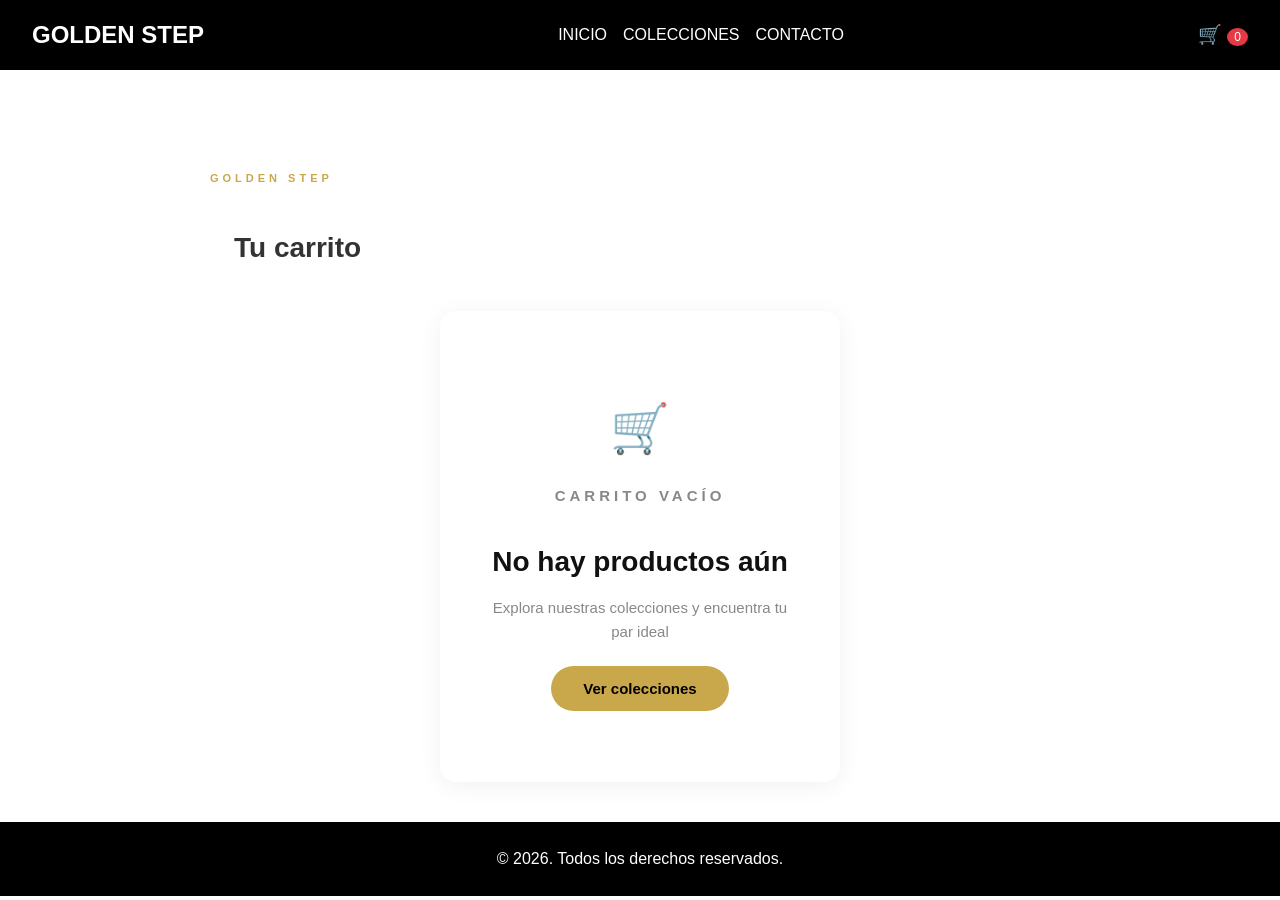
<file: templates/carrito.html>
<!DOCTYPE html>
<html lang="es">
<head>
    <meta charset="UTF-8">
    <meta name="viewport" content="width=device-width, initial-scale=1.0">
    <link rel="stylesheet" href="/static/styles.css">
    <script src="/static/app.js" defer></script>
    <title>Carrito - Golden Step</title>
</head>
<body>
    <nav class="navbar">
        <div class="logo">GOLDEN STEP</div>
        <ul class="nav-links">
            <li><a href="/">INICIO</a></li>
            <li><a href="/#colecciones">COLECCIONES</a></li>
            <li><a href="/#contacto">CONTACTO</a></li>
        </ul>
        <a href="/carrito" class="cart-icon">
            🛒 <span id="cart-count">0</span>
        </a>
    </nav>

    <main class="carrito-page">

        <div class="carrito-header">
            <p class="carrito-label">GOLDEN STEP</p>
            <h2>Tu carrito</h2>
        </div>

        <!-- CARRITO VACÍO -->
        <div id="carrito-vacio" style="display:none">
            <div class="carrito-vacio-contenido">
                <div class="carrito-vacio-icono">🛒</div>
                <p class="carrito-vacio-label">CARRITO VACÍO</p>
                <h3>No hay productos aún</h3>
                <p>Explora nuestras colecciones y encuentra tu par ideal</p>
                <a href="/" class="btn-primary">Ver colecciones</a>
            </div>
        </div>

        <!-- CARRITO CON PRODUCTOS -->
        <div id="carrito-contenido">
            <div id="carrito-items"></div>

            <div class="carrito-resumen">
                <p class="resumen-titulo">Resumen del pedido</p>
                <div class="resumen-linea">
                    <span>Subtotal</span>
                    <strong>s/.<span id="subtotal">0</span></strong>
                </div>
                <div class="resumen-linea">
                    <span>Envio</span>
                    <strong style="color:#0f6E56;">Gratis</strong>
                </div>
                <div class="resumen-divider"></div>
                <div class="resumen-linea resumen-total">
                    <span>Total</span>
                    <strong>s/.<span id="total">0</span></strong>
                </div>
                <a href="/checkout" class="btn-primary" id="btn-checkout">
                    Realizar pedido
                </a>
                <button class="btn-vaciar" id="btn-vaciar">
                    Vaciar carrito
                </button>
            </div>
        </div>
    </main>

    <footer>
        <p>&copy; 2026. Todos los derechos reservados.</p>
    </footer>
</body>
</html>
</file>
<file: static/styles.css>
/* General Reset */
* {
    margin: 0;
    padding: 0;
    box-sizing: border-box;
}

body {
    font-family: 'Arial', sans-serif;
    line-height: 1.6;
    color: #333;
    background: white;
}
/* Navbar */
.navbar {
    display: flex;
    justify-content: space-between;
    align-items: center;
    padding: 1rem 2rem;
    background: #000;
    color: white;
    position: sticky;
    top: 0;
    z-index: 1000;
}

.navbar .logo {
    font-size: 1.5rem;
    font-weight: bold;
    color: #fff;
}

.nav-links {
    list-style: none;
    display: flex;
    gap: 1rem;
}

.nav-links a {
    text-decoration: none;
    color: white;
    transition: color 0.3s;
}

.nav-links a:hover {
    color: #ffd700;
}

.burger {
    display: none;
    flex-direction: column;
    gap: 0.3rem;
    cursor: pointer;
}

.burger span {
    width: 25px;
    height: 3px;
    background: white;
}

/* página de bienvenida-Hero Section */
.hero-section {
  background-color: #111;        
  display: flex;
  align-items: center;
  justify-content: center;
  min-height: 400px;
  padding: 3rem;
}
main h2 {
  padding: 2rem 1.5rem 0.5rem;
  font-size: 28px;
  font-weight: 700;
}

.hero-section h1 {
  font-size: 3.5rem;
  margin-bottom: 1rem;
  color: #ffffff;  
}

.hero-section p {
  font-size: 1.5rem;
  margin-bottom: 2rem;
  color: #cccccc;  
}

.btn-primary {
  background-color: #C9A84C;  
  color: #000;               
  padding: 14px 32px;
  border-radius: 38px;
  text-decoration: none;
  font-weight: 700;
  font-size: 15px;
  transition: background 0.2s;
}

.btn-primary:hover {
  background-color: #b8922f;  
}

/* sección de tarjetas */
.cards {
  display: grid;
  grid-template-columns: repeat(auto-fit, minmax(180px, 1fr)); 
  gap: 1.5rem;
  padding: 2rem 0;
  padding: 2rem 1.5rem; 
  max-width: 1200px;
  margin: 0 auto;    
}

.card {
  background: #fff;
  border-radius: 12px;
  overflow: hidden;
  border: 1px solid #e8e8e8;
  transition: transform 0.2s, box-shadow 0.2s;
}

.card:hover {
  transform: translateY(-4px);
  box-shadow: 0 8px 24px rgba(0,0,0,0.08);
}

.card img {
  width: 100%;
  height: 220px; 
  aspect-ratio: 3 / 4;
  object-fit: cover;
   object-position: center;
  display: block;
   max-height: 270px;
    background-color: #f5f5f5; 
}

.card-body {
  padding: 14px 16px 18px;
  border-top: 1px solid #f0f0f0;       
  flex-direction: column;  
}

.card-body h3 {
  font-size: 15px;
  font-weight: 600;
  margin-bottom: 4px;
  color: #111;
  
}

.card-body p {
  font-size: 13px;
  color: #777;
  margin-bottom: 8px;
  
}

.card-body .price {
  font-size: 14px;
  font-weight: 600;
  color: #111;
  
}
.card-body a {
  display: inline-block;
  margin-top: auto;
  padding: 6px 12px;
  background-color: black;
  color: white;
  text-decoration: none;
  border-radius: 50px;
  font-size: 13px;
  transition: background-color 0.3s;
}


.card-body a:hover {
  background-color: #333;    
}

.tag {
  display: inline-block;
  font-size: 10px;
  padding: 3px 10px;
  border-radius: 99px;
  margin-bottom: 8px;
  font-weight: 500;
}

.tag-new { background: #E1F5EE; color: #0F6E56; }
.tag-hot { background: #FAECE7; color: #993C1D; }




/* Seccion de contacto */
.contact-section {
    padding: 3rem;
    background: #000;
    color: white;
    text-align: center;
}

.contact-section h2 {
    margin-bottom: 1.5rem;
    font-size: 2.5rem;
}

#contact-form {
    display: flex;
    flex-direction: column;
    gap: 1.5rem;
    max-width: 500px;
    margin: 0 auto;
}

#contact-form input, #contact-form textarea {
    padding: 1rem;
    border: 1px solid #ddd;
    border-radius: 10px;
    outline: none;
}

.contact-section button {
  background-color: #C9A84C;  /* dorado igual que tu btn-primary */
  color: #000;
  padding: 14px 40px;
  border: none;
  border-radius: 6px;
  font-size: 15px;
  font-weight: 700;
  cursor: pointer;
  transition: background 0.2s;
}

.contact-section button:hover {
    background: #C9A84C
}

/* Animacion de carga. */
#contact-form button.loading {
    background-color: #ccc; 
    cursor: not-allowed; 
    position: relative;
}

#contact-form button.loading::after {
    content: ''; 
    position: absolute;
    top: 50%;
    left: 50%;
    transform: translate(-50%, -50%);
    border: 3px solid #fff;
    border-top: 3px solid transparent;
    border-radius: 50%;
    width: 20px;
    height: 20px;
    animation: spin 1s linear infinite;
}

@keyframes spin {
    0% {
        transform: translate(-50%, -50%) rotate(0deg);
    }
    100% {
        transform: translate(-50%, -50%) rotate(360deg);
    }
}

.flash-messages {
    position: fixed;
    top: 10px;
    right: 10px;
    z-index: 1000;
    width: auto;
}

.alert {
    padding: 10px 20px;
    border-radius: 5px;
    margin-bottom: 10px;
    color: white;
    font-size: 14px;
    animation: fade-in-out 5s forwards;
}

.alert.success {
    background-color: #4CAF50;
}

.alert.danger {
    background-color: #F44336;
}

/* Animación para desaparecer el mensaje */
@keyframes fade-in-out {
    0% { opacity: 1; }
    80% { opacity: 1; }
    100% { opacity: 0; }
}








/* Sección acerca de nosotros */
.about-section {
    padding: 3rem;
    text-align: center;
    background: white;
    color: black;
}

.about-section h2 {
    margin-bottom: 1.5rem;
    font-size: 2.5rem;
}

.about-section p {
    font-size: 1.3rem;
}

/* pie de página */
footer {
    padding: 1.5rem;
    background: #000;
    color: white;
    text-align: center;
    font-size: 1rem;
}


/* Diseño responsivo */
@media (max-width: 768px) {
    .nav-links {
        display: none;
        flex-direction: column;
    }

    .nav-links.active {
        display: flex;
        background: #000;
        position: absolute;
        top: 100%;
        right: 0;
        left: 0;
        padding: 1rem;
        z-index: 999; 
    }

    .burger {
        display: flex;
    }
}

/* Ícono carrito navbar */
.cart-icon {
    text-decoration: none;
    font-size: 1.2rem;
    color: inherit;
    position: relative;
    cursor: pointer;        
    z-index: 1001;         
}

#cart-count {
    background: #e63946;
    color: white;
    border-radius: 50%;
    padding: 2px 7px;
    font-size: 0.75rem;
}

/* Página carrito */
.carrito-page {
    max-width: 900px;
    margin: 100px auto 40px;
    padding: 0 20px;
}

.carrito-page h2 {
    margin-bottom: 30px;
}

#carrito-contenido {
    display: flex;
    flex-direction: column;
    gap: 24px;
}

.carrito-item {
    display: flex;
    align-items: flex-start;
    gap: 16px;
    padding: 16px 0;
    border-bottom: 1px solid #eee;
}
.carrito-item-controles {
    display: flex;
    align-items: center;
    gap: 12px;
    margin-top: 8px;
}

.carrito-item img {
    width: 80px;
    height: 80px;
    object-fit: cover;
    border-radius: 8px;
}

.carrito-item-info {
    flex: 1;
}

.carrito-item-cantidad {
    display: flex;
    align-items: center;
    gap: 10px;
}

.carrito-item-cantidad button {
    background: #f0f0f0;
    border: none;
    width: 28px;
    height: 28px;
    border-radius: 50%;
    cursor: pointer;
    font-size: 1rem;
}

.btn-eliminar {
    background: none;
    border: none;
    cursor: pointer;
    color: #999;
    font-size: 1rem;
}

.carrito-resumen {
    width: 100%;
    background: #f9f9f9;
    padding: 24px;
    border-radius: 12px;
    display: flex;
    flex-direction: column;
    gap: 12px;
}
.carrito-resumen p {
    margin: 8px 0;
}

.btn-vaciar {
    width: 100%;
    margin-top: 10px;
    padding: 10px;
    background: none;
    border: 1px solid #ccc;
    border-radius: 38px;
    cursor: pointer;
}
.btn-carrito {
    width: 100%;
    margin-top: 10px;
    padding: 10px 16px;
    background: #000;
    color: #C9A84C;
    border: 1.5px solid #C9A84C;
    border-radius: 36px;
    font-size: 13px;
    font-weight: 600;
    letter-spacing: 1px;
    text-transform: uppercase;
    cursor: pointer;
    transition: all 0.3s ease;
}

.btn-carrito:hover {
    background: #C9A84C;
    color: #000;
}
/* Carrito vacío */
.carrito-vacio-contenido {
    text-align: center;
    padding: 80px 40px;
    max-width: 400px;
    margin: 0 auto;
    background: #fff;
    border-radius: 16px;
    box-shadow: 0 4px 24px rgba(0,0,0,0.06);
}

.carrito-vacio-label {
    font-size: 11px;
    letter-spacing: 4px;
    color: #C9A84C;
    font-weight: 600;
    margin-bottom: 16px;
}

.carrito-vacio-contenido h3 {
    font-size: 28px;
    font-weight: 700;
    color: #111;
    margin-bottom: 12px;
}

.carrito-vacio-contenido p {
    font-size: 15px;
    color: #888;
    margin-bottom: 32px;
    line-height: 1.6;
}

/* Checkout */
.checkout-page {
    max-width: 1000px;
    margin: 80px auto 40px;
    padding: 0 20px;
}

.checkout-contenido {
    display: flex;
    gap: 40px;
    align-items: flex-start;
}

.checkout-form-seccion {
    flex: 1;
    background: #fff;
    padding: 40px;
    border-radius: 16px;
    box-shadow: 0 4px 24px rgba(0,0,0,0.06);
}

.checkout-label {
    font-size: 11px;
    letter-spacing: 4px;
    color: #C9A84C;
    font-weight: 600;
    margin-bottom: 8px;
}

.checkout-form-seccion h2 {
    font-size: 24px;
    font-weight: 700;
    margin-bottom: 30px;
}

.form-group {
    display: flex;
    flex-direction: column;
    gap: 6px;
    margin-bottom: 20px;
}

.form-group label {
    font-size: 13px;
    font-weight: 600;
    color: #444;
}

.form-group input {
    padding: 12px 16px;
    border: 1px solid #e0e0e0;
    border-radius: 8px;
    font-size: 14px;
    outline: none;
    transition: border 0.2s;
}

.form-group input:focus {
    border-color: #C9A84C;
}

.checkout-resumen-seccion {
    min-width: 280px;
    background: #fff;
    padding: 30px;
    border-radius: 16px;
    box-shadow: 0 4px 24px rgba(0,0,0,0.06);
}

.checkout-resumen-seccion h3 {
    font-size: 18px;
    font-weight: 700;
    margin-bottom: 20px;
}

.checkout-item {
    display: flex;
    align-items: center;
    gap: 12px;
    margin-bottom: 16px;
}

.checkout-item img {
    width: 50px;
    height: 50px;
    object-fit: cover;
    border-radius: 8px;
}

.checkout-item p {
    font-size: 13px;
    color: #444;
}

.checkout-totales p {
    display: flex;
    justify-content: space-between;
    font-size: 14px;
    margin: 8px 0;
    color: #555;
}

.checkout-total-final {
    font-weight: 700;
    font-size: 16px !important;
    color: #111 !important;
}

/* Pantalla de éxito */
#checkout-exito {
    position: fixed;
    top: 0; left: 0;
    width: 100%; height: 100%;
    background: #fff;
    display: flex;
    align-items: center;
    justify-content: center;
    z-index: 9999;
}

.exito-contenido {
    text-align: center;
    padding: 40px;
}

.exito-icono {
    width: 80px;
    height: 80px;
    background: #C9A84C;
    color: white;
    font-size: 40px;
    border-radius: 50%;
    display: flex;
    align-items: center;
    justify-content: center;
    margin: 0 auto 24px;
}

.exito-contenido h2 {
    font-size: 28px;
    font-weight: 700;
    margin-bottom: 12px;
}

.exito-contenido p {
    color: #777;
    margin-bottom: 30px;
}

/* Checkout - campos más anchos */
.checkout-form-seccion {
    flex: 2;
}

.form-group input {
    width: 100%;
}

@media (max-width: 768px) {
    .checkout-contenido {
        flex-direction: column;
    }
    
    .checkout-resumen-seccion {
        min-width: unset;
        width: 100%;
    }
}

/* Hero Video */
.hero-section {
    position: relative;
    overflow: hidden;
}

.hero-video {
    position: absolute;
    top: 0;
    left: 0;
    width: 100%;
    height: 100%;
    object-fit: cover;
    opacity: 0.4;
    z-index: 0;
}

.hero-content {
    position: relative;
    z-index: 1;
    text-align: center;
}
/* Carrito Header */
.carrito-header {
    margin-bottom: 32px;
}

.carrito-label {
    font-size: 11px;
    letter-spacing: 4px;
    color: #C9A84C;
    font-weight: 600;
    margin-bottom: 6px;
}

/* Carrito vacío icono */
.carrito-vacio-icono {
    font-size: 48px;
    margin-bottom: 16px;
}

/* Resumen */
.resumen-titulo {
    font-size: 14px;
    font-weight: 700;
    letter-spacing: 2px;
    text-transform: uppercase;
    color: #111;
    margin-bottom: 20px;
}

.resumen-linea {
    display: flex;
    justify-content: space-between;
    font-size: 14px;
    color: #555;
    margin-bottom: 12px;
}

.resumen-divider {
    height: 1px;
    background: #eee;
    margin: 16px 0;
}

.resumen-total {
    font-size: 16px;
    font-weight: 700;
    color: #111;
}

.resumen-total strong {
    color: #C9A84C;
    font-size: 18px;
}

/* Selectores talla y color */
.selector-grupo {
    margin-bottom: 10px;
}

.selector-grupo label {
    font-size: 11px;
    font-weight: 600;
    letter-spacing: 1px;
    text-transform: uppercase;
    color: #888;
    display: block;
    margin-bottom: 6px;
}

.selector-opciones {
    display: flex;
    flex-wrap: wrap;
    gap: 6px;
}

.opcion-talla, .opcion-color {
    padding: 5px 10px;
    border: 1px solid #ddd;
    border-radius: 4px;
    background: white;
    font-size: 12px;
    cursor: pointer;
    transition: all 0.2s;
}

.opcion-talla:hover, .opcion-color:hover {
    border-color: #C9A84C;
    color: #C9A84C;
}

.opcion-talla.selected, .opcion-color.selected {
    background: #000;
    color: #C9A84C;
    border-color: #000;
}
/* MODAL */
.modal-overlay {
    position: fixed;
    top: 0; left: 0;
    width: 100%; height: 100%;
    background: rgba(0,0,0,0.7);
    z-index: 2000;
    display: flex;
    align-items: center;
    justify-content: center;
}

.modal-box {
    background: #fff;
    border-radius: 16px;
    padding: 32px;
    max-width: 600px;
    width: 90%;
    position: relative;
}

.modal-cerrar {
    position: absolute;
    top: 16px; right: 16px;
    background: none;
    border: none;
    font-size: 18px;
    cursor: pointer;
    color: #999;
}

.modal-cerrar:hover { color: #000; }

.modal-contenido {
    display: flex;
    gap: 24px;
    align-items: flex-start;
}

.modal-contenido img {
    width: 180px;
    height: 180px;
    object-fit: cover;
    border-radius: 12px;
}

.modal-info {
    flex: 1;
}

.modal-label {
    font-size: 11px;
    letter-spacing: 4px;
    color: #C9A84C;
    font-weight: 600;
    margin-bottom: 6px;
}

.modal-info h3 {
    font-size: 20px;
    font-weight: 700;
    margin-bottom: 6px;
}

.modal-precio {
    font-size: 16px;
    font-weight: 600;
    color: #111;
    margin-bottom: 20px;
}

.modal-grupo {
    margin-bottom: 16px;
}

.modal-grupo label {
    font-size: 11px;
    font-weight: 600;
    letter-spacing: 1px;
    text-transform: uppercase;
    color: #888;
    display: block;
    margin-bottom: 8px;
}

.modal-opciones {
    display: flex;
    flex-wrap: wrap;
    gap: 8px;
}

.modal-opciones button {
    padding: 6px 14px;
    border: 1px solid #ddd;
    border-radius: 4px;
    background: white;
    font-size: 13px;
    cursor: pointer;
    transition: all 0.2s;
}

.modal-opciones button:hover {
    border-color: #C9A84C;
    color: #C9A84C;
}

.modal-opciones button.selected {
    background: #000;
    color: #C9A84C;
    border-color: #000;
}

.modal-info .btn-primary {
    width: 100%;
    text-align: center;
    margin-top: 8px;
    display: block;
}

@media (max-width: 768px) {
    .modal-contenido {
        flex-direction: column;
    }
    .modal-contenido img {
        width: 100%;
        height: 200px;
    }
}
/* Carrito item mejorado */
.carrito-item {
    background: #fff;
    border-radius: 12px;
    padding: 16px;
    border: 1px solid #f0f0f0;
    transition: border-color 0.2s;
}

.carrito-item:hover {
    border-color: #C9A84C;
}

.carrito-item img {
    width: 90px;
    height: 90px;
    object-fit: cover;
    border-radius: 10px;
    background: #f5f5f5;
}

.carrito-item-info h3 {
    font-size: 15px;
    font-weight: 700;
    color: #111;
    margin-bottom: 4px;
}

.carrito-item-talla-color {
    font-size: 11px;
    font-weight: 600;
    letter-spacing: 1px;
    color: #C9A84C;
    margin-bottom: 4px;
    text-transform: uppercase;
}

.carrito-item-precio {
    font-size: 14px;
    color: #555;
    margin-bottom: 10px;
}

.carrito-item-subtotal {
    font-size: 14px;
    font-weight: 700;
    color: #111;
}
</file>
